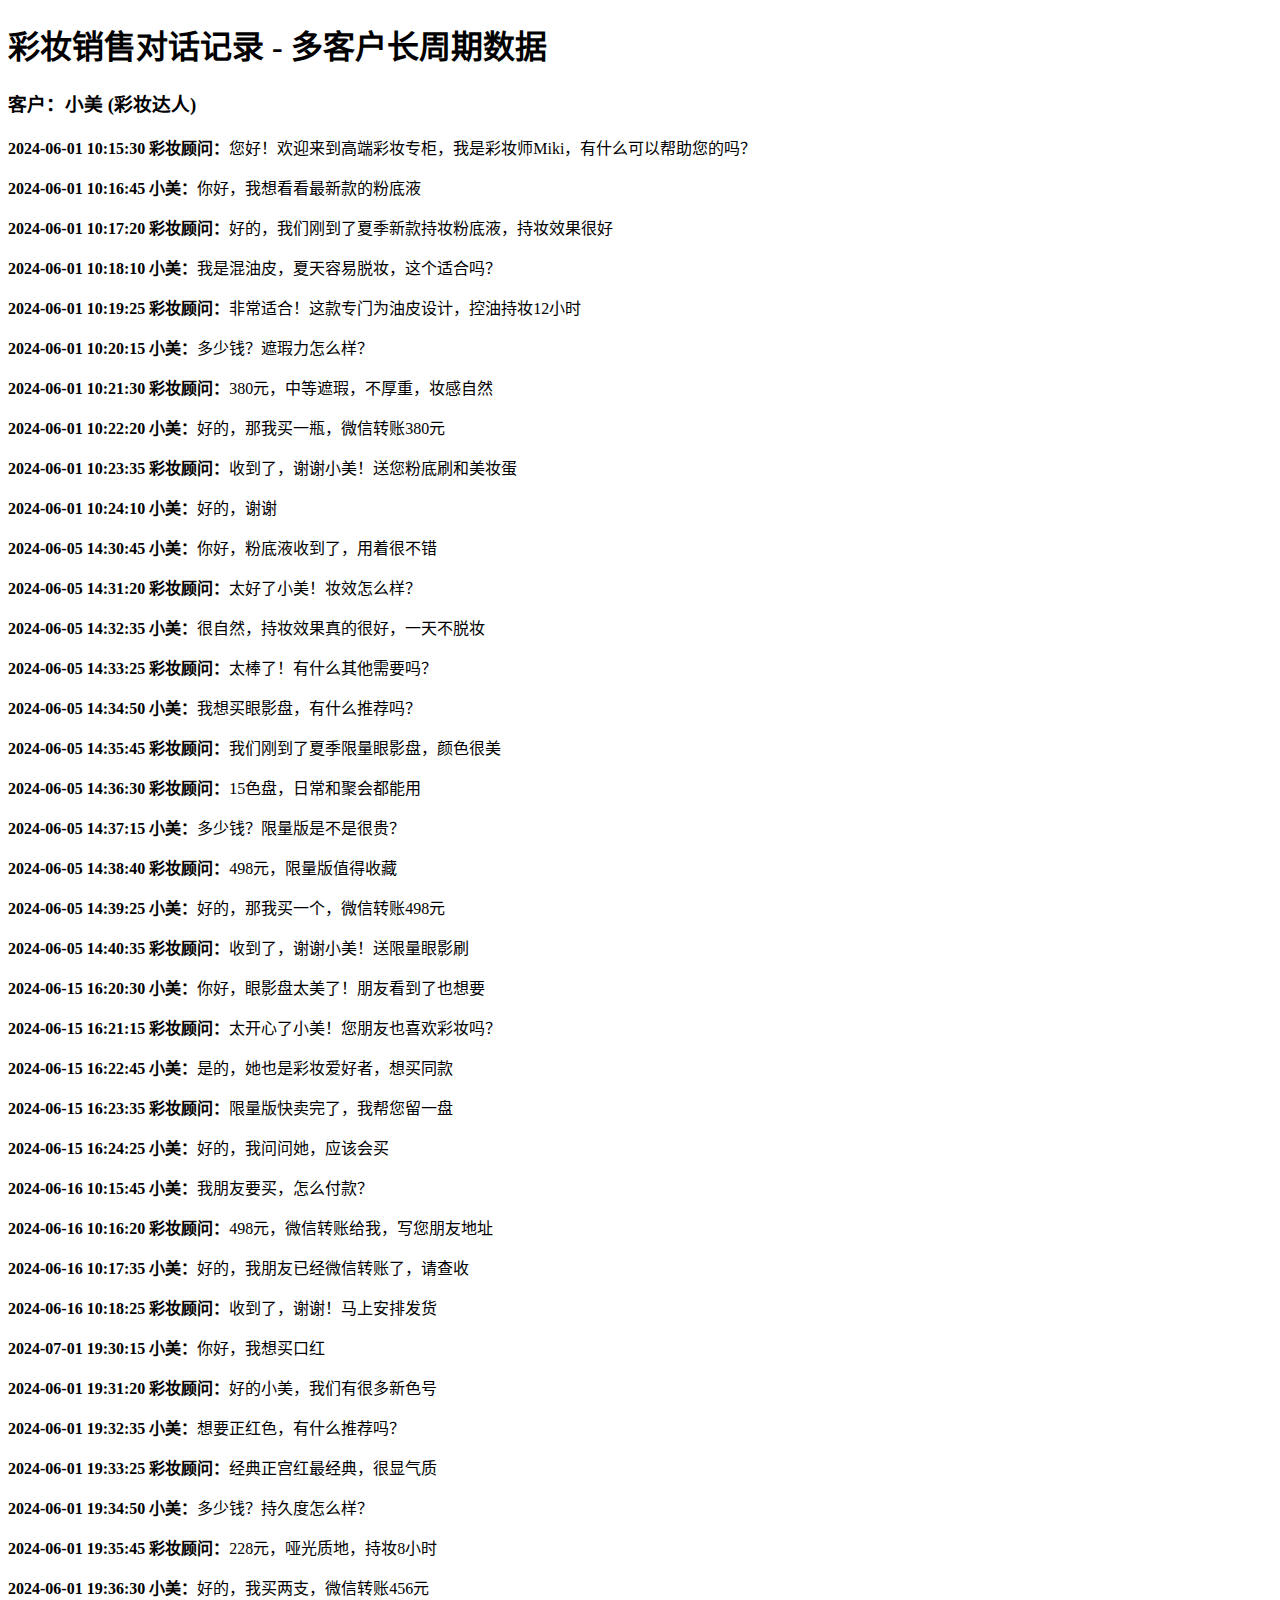
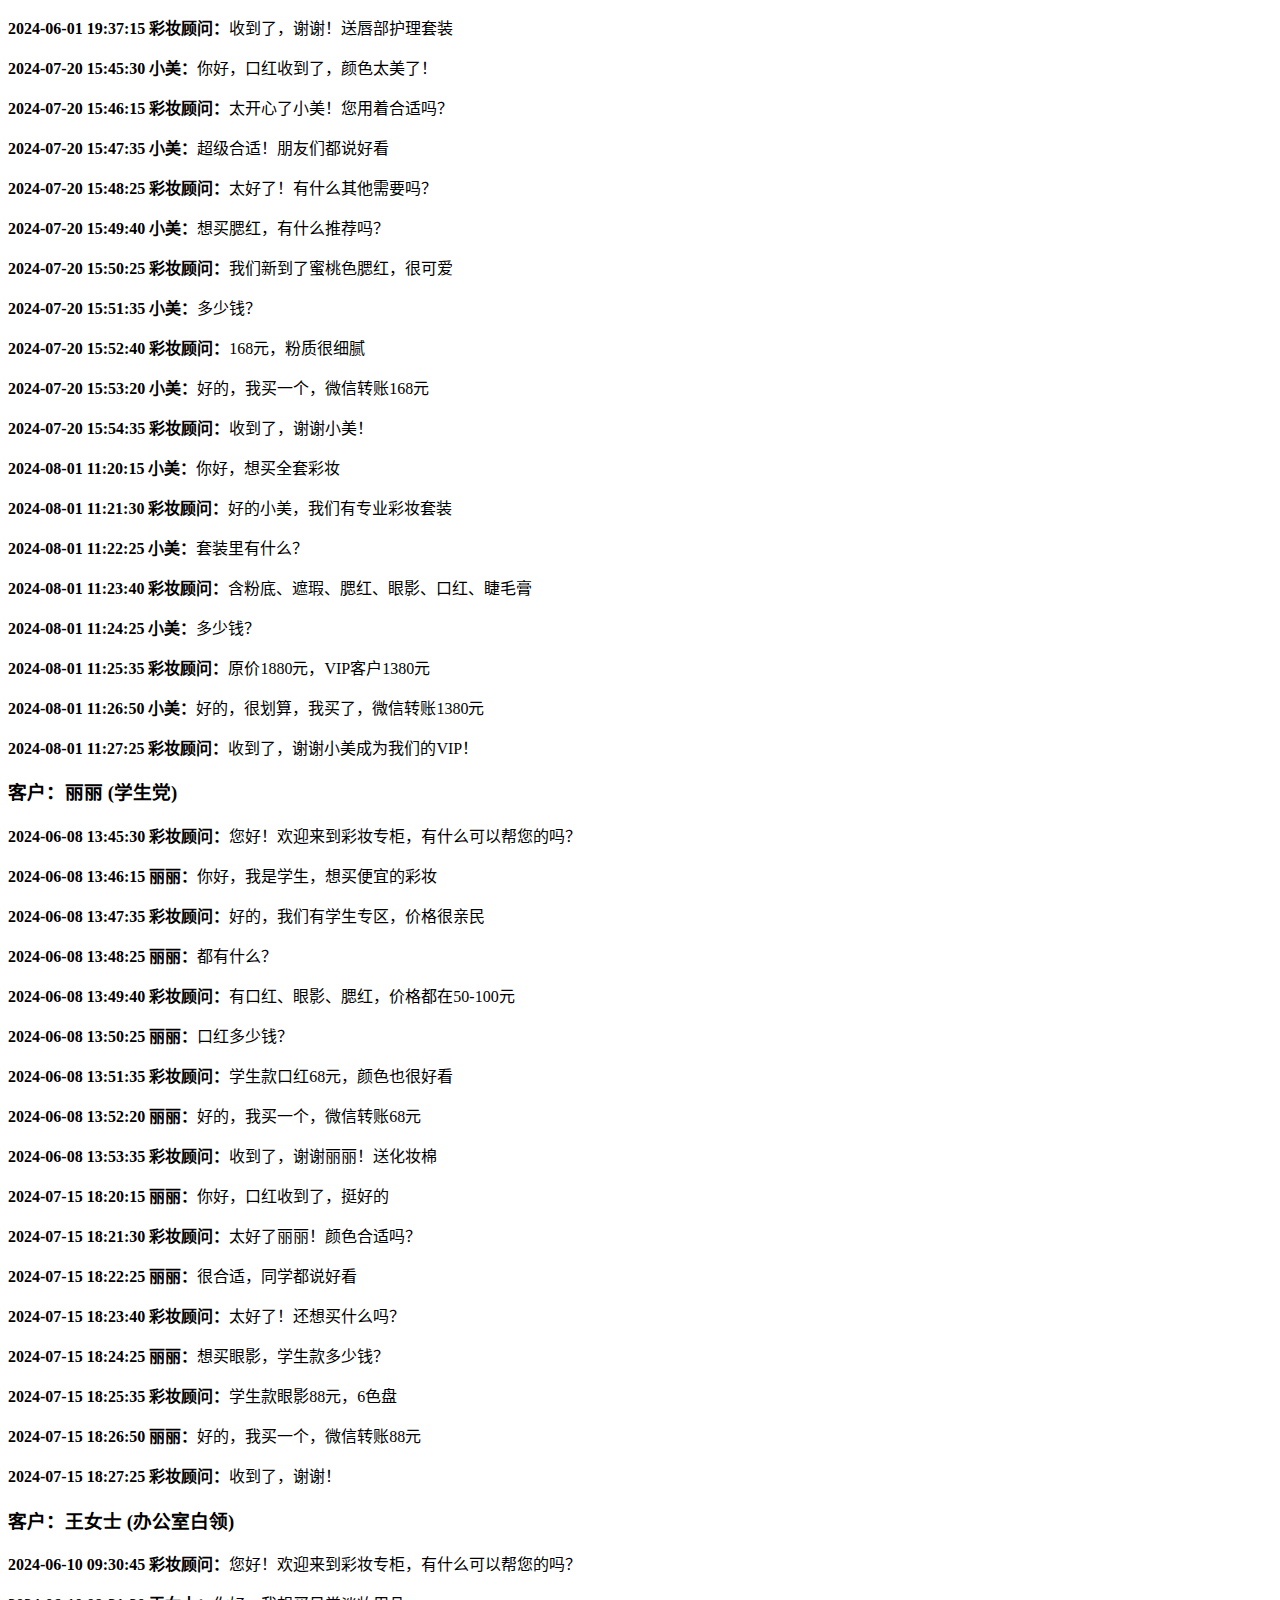
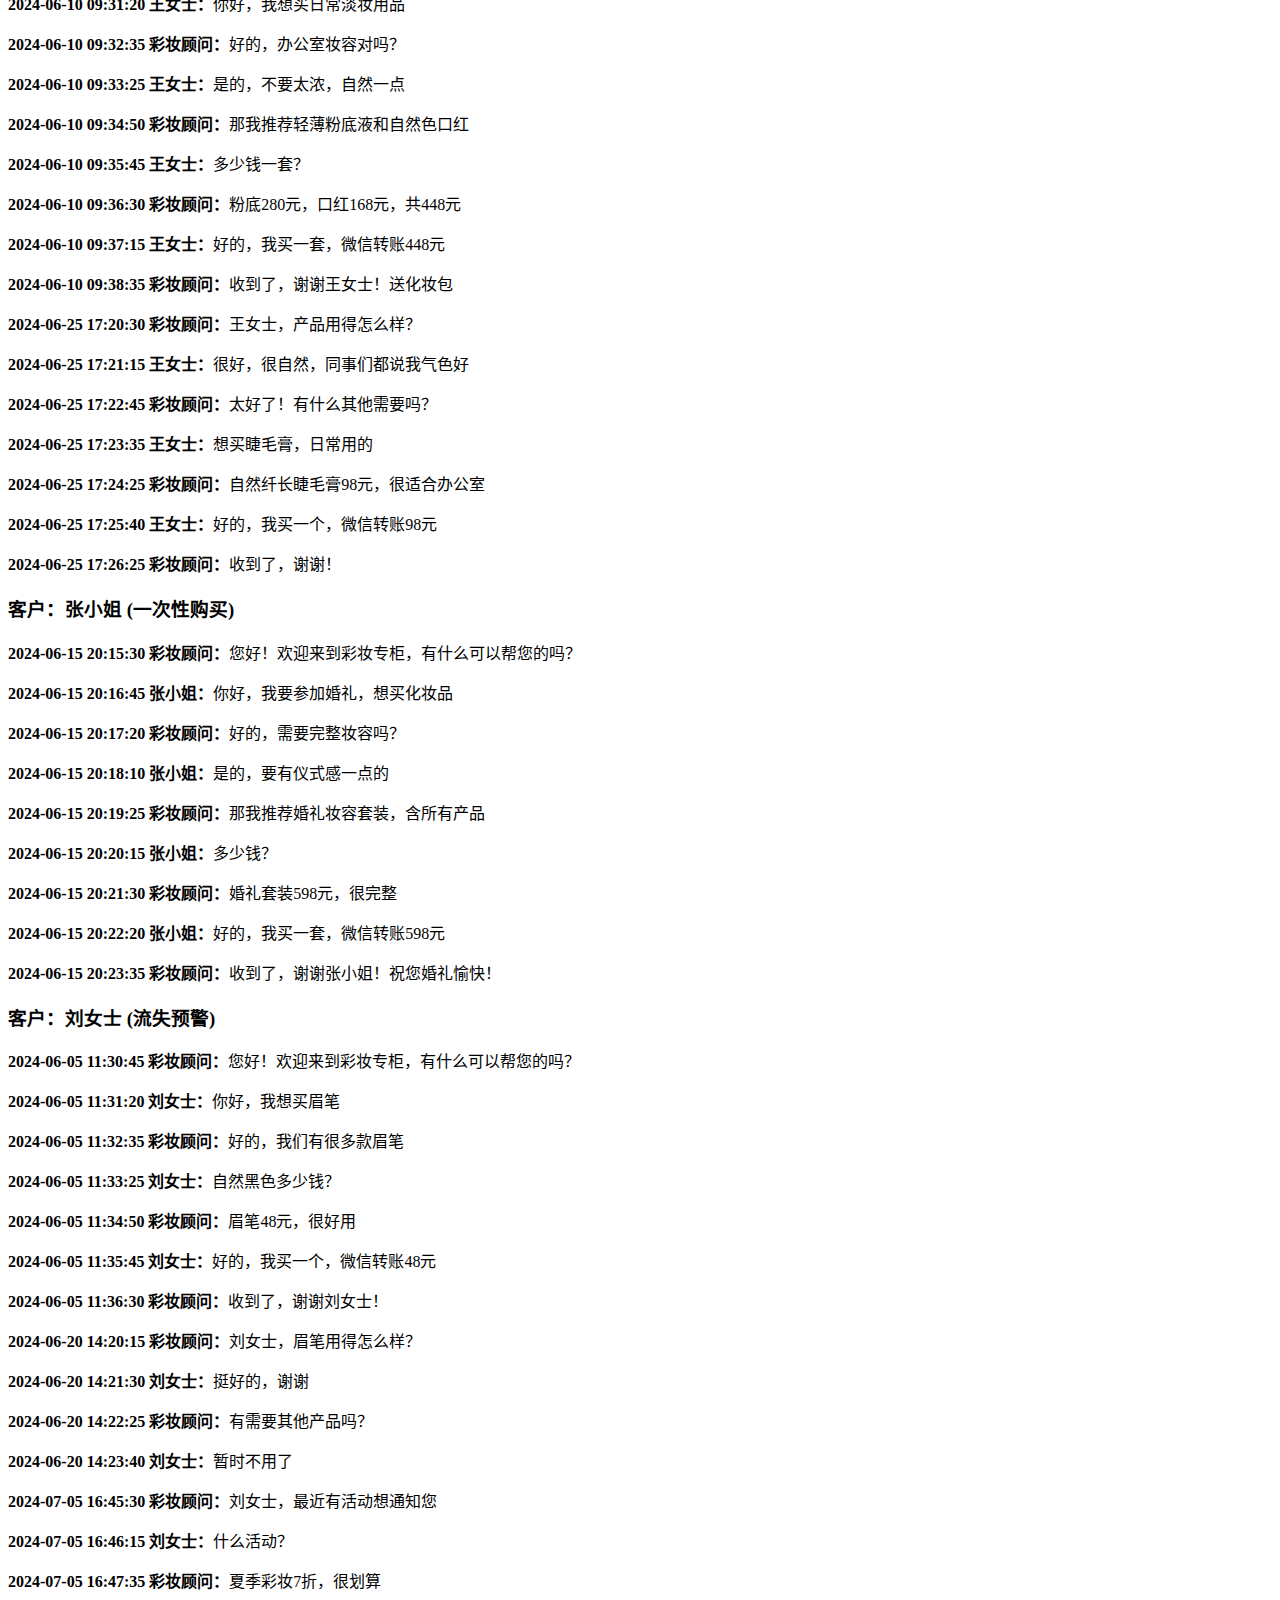
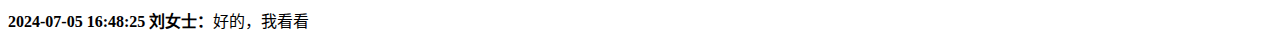
<file: samples/sample_rich_makeup_data.html>
<!DOCTYPE html>
<html lang="zh-CN">
<head>
    <meta charset="UTF-8">
    <title>彩妆销售丰富聊天记录样本</title>
</head>
<body>
    <h1>彩妆销售对话记录 - 多客户长周期数据</h1>
    
    <!-- 客户1: 小美 (彩妆达人 - 高频高价) -->
    <div class="conversation">
        <h3>客户：小美 (彩妆达人)</h3>
        <p><strong>2024-06-01 10:15:30 彩妆顾问：</strong>您好！欢迎来到高端彩妆专柜，我是彩妆师Miki，有什么可以帮助您的吗？</p>
        <p><strong>2024-06-01 10:16:45 小美：</strong>你好，我想看看最新款的粉底液</p>
        <p><strong>2024-06-01 10:17:20 彩妆顾问：</strong>好的，我们刚到了夏季新款持妆粉底液，持妆效果很好</p>
        <p><strong>2024-06-01 10:18:10 小美：</strong>我是混油皮，夏天容易脱妆，这个适合吗？</p>
        <p><strong>2024-06-01 10:19:25 彩妆顾问：</strong>非常适合！这款专门为油皮设计，控油持妆12小时</p>
        <p><strong>2024-06-01 10:20:15 小美：</strong>多少钱？遮瑕力怎么样？</p>
        <p><strong>2024-06-01 10:21:30 彩妆顾问：</strong>380元，中等遮瑕，不厚重，妆感自然</p>
        <p><strong>2024-06-01 10:22:20 小美：</strong>好的，那我买一瓶，微信转账380元</p>
        <p><strong>2024-06-01 10:23:35 彩妆顾问：</strong>收到了，谢谢小美！送您粉底刷和美妆蛋</p>
        <p><strong>2024-06-01 10:24:10 小美：</strong>好的，谢谢</p>
    </div>

    <div class="conversation">
        <p><strong>2024-06-05 14:30:45 小美：</strong>你好，粉底液收到了，用着很不错</p>
        <p><strong>2024-06-05 14:31:20 彩妆顾问：</strong>太好了小美！妆效怎么样？</p>
        <p><strong>2024-06-05 14:32:35 小美：</strong>很自然，持妆效果真的很好，一天不脱妆</p>
        <p><strong>2024-06-05 14:33:25 彩妆顾问：</strong>太棒了！有什么其他需要吗？</p>
        <p><strong>2024-06-05 14:34:50 小美：</strong>我想买眼影盘，有什么推荐吗？</p>
        <p><strong>2024-06-05 14:35:45 彩妆顾问：</strong>我们刚到了夏季限量眼影盘，颜色很美</p>
        <p><strong>2024-06-05 14:36:30 彩妆顾问：</strong>15色盘，日常和聚会都能用</p>
        <p><strong>2024-06-05 14:37:15 小美：</strong>多少钱？限量版是不是很贵？</p>
        <p><strong>2024-06-05 14:38:40 彩妆顾问：</strong>498元，限量版值得收藏</p>
        <p><strong>2024-06-05 14:39:25 小美：</strong>好的，那我买一个，微信转账498元</p>
        <p><strong>2024-06-05 14:40:35 彩妆顾问：</strong>收到了，谢谢小美！送限量眼影刷</p>
    </div>

    <div class="conversation">
        <p><strong>2024-06-15 16:20:30 小美：</strong>你好，眼影盘太美了！朋友看到了也想要</p>
        <p><strong>2024-06-15 16:21:15 彩妆顾问：</strong>太开心了小美！您朋友也喜欢彩妆吗？</p>
        <p><strong>2024-06-15 16:22:45 小美：</strong>是的，她也是彩妆爱好者，想买同款</p>
        <p><strong>2024-06-15 16:23:35 彩妆顾问：</strong>限量版快卖完了，我帮您留一盘</p>
        <p><strong>2024-06-15 16:24:25 小美：</strong>好的，我问问她，应该会买</p>
    </div>

    <div class="conversation">
        <p><strong>2024-06-16 10:15:45 小美：</strong>我朋友要买，怎么付款？</p>
        <p><strong>2024-06-16 10:16:20 彩妆顾问：</strong>498元，微信转账给我，写您朋友地址</p>
        <p><strong>2024-06-16 10:17:35 小美：</strong>好的，我朋友已经微信转账了，请查收</p>
        <p><strong>2024-06-16 10:18:25 彩妆顾问：</strong>收到了，谢谢！马上安排发货</p>
    </div>

    <div class="conversation">
        <p><strong>2024-07-01 19:30:15 小美：</strong>你好，我想买口红</p>
        <p><strong>2024-06-01 19:31:20 彩妆顾问：</strong>好的小美，我们有很多新色号</p>
        <p><strong>2024-06-01 19:32:35 小美：</strong>想要正红色，有什么推荐吗？</p>
        <p><strong>2024-06-01 19:33:25 彩妆顾问：</strong>经典正宫红最经典，很显气质</p>
        <p><strong>2024-06-01 19:34:50 小美：</strong>多少钱？持久度怎么样？</p>
        <p><strong>2024-06-01 19:35:45 彩妆顾问：</strong>228元，哑光质地，持妆8小时</p>
        <p><strong>2024-06-01 19:36:30 小美：</strong>好的，我买两支，微信转账456元</p>
        <p><strong>2024-06-01 19:37:15 彩妆顾问：</strong>收到了，谢谢！送唇部护理套装</p>
    </div>

    <div class="conversation">
        <p><strong>2024-07-20 15:45:30 小美：</strong>你好，口红收到了，颜色太美了！</p>
        <p><strong>2024-07-20 15:46:15 彩妆顾问：</strong>太开心了小美！您用着合适吗？</p>
        <p><strong>2024-07-20 15:47:35 小美：</strong>超级合适！朋友们都说好看</p>
        <p><strong>2024-07-20 15:48:25 彩妆顾问：</strong>太好了！有什么其他需要吗？</p>
        <p><strong>2024-07-20 15:49:40 小美：</strong>想买腮红，有什么推荐吗？</p>
        <p><strong>2024-07-20 15:50:25 彩妆顾问：</strong>我们新到了蜜桃色腮红，很可爱</p>
        <p><strong>2024-07-20 15:51:35 小美：</strong>多少钱？</p>
        <p><strong>2024-07-20 15:52:40 彩妆顾问：</strong>168元，粉质很细腻</p>
        <p><strong>2024-07-20 15:53:20 小美：</strong>好的，我买一个，微信转账168元</p>
        <p><strong>2024-07-20 15:54:35 彩妆顾问：</strong>收到了，谢谢小美！</p>
    </div>

    <div class="conversation">
        <p><strong>2024-08-01 11:20:15 小美：</strong>你好，想买全套彩妆</p>
        <p><strong>2024-08-01 11:21:30 彩妆顾问：</strong>好的小美，我们有专业彩妆套装</p>
        <p><strong>2024-08-01 11:22:25 小美：</strong>套装里有什么？</p>
        <p><strong>2024-08-01 11:23:40 彩妆顾问：</strong>含粉底、遮瑕、腮红、眼影、口红、睫毛膏</p>
        <p><strong>2024-08-01 11:24:25 小美：</strong>多少钱？</p>
        <p><strong>2024-08-01 11:25:35 彩妆顾问：</strong>原价1880元，VIP客户1380元</p>
        <p><strong>2024-08-01 11:26:50 小美：</strong>好的，很划算，我买了，微信转账1380元</p>
        <p><strong>2024-08-01 11:27:25 彩妆顾问：</strong>收到了，谢谢小美成为我们的VIP！</p>
    </div>

    <!-- 客户2: 丽丽 (学生党 - 低价购买) -->
    <div class="conversation">
        <h3>客户：丽丽 (学生党)</h3>
        <p><strong>2024-06-08 13:45:30 彩妆顾问：</strong>您好！欢迎来到彩妆专柜，有什么可以帮您的吗？</p>
        <p><strong>2024-06-08 13:46:15 丽丽：</strong>你好，我是学生，想买便宜的彩妆</p>
        <p><strong>2024-06-08 13:47:35 彩妆顾问：</strong>好的，我们有学生专区，价格很亲民</p>
        <p><strong>2024-06-08 13:48:25 丽丽：</strong>都有什么？</p>
        <p><strong>2024-06-08 13:49:40 彩妆顾问：</strong>有口红、眼影、腮红，价格都在50-100元</p>
        <p><strong>2024-06-08 13:50:25 丽丽：</strong>口红多少钱？</p>
        <p><strong>2024-06-08 13:51:35 彩妆顾问：</strong>学生款口红68元，颜色也很好看</p>
        <p><strong>2024-06-08 13:52:20 丽丽：</strong>好的，我买一个，微信转账68元</p>
        <p><strong>2024-06-08 13:53:35 彩妆顾问：</strong>收到了，谢谢丽丽！送化妆棉</p>
    </div>

    <div class="conversation">
        <p><strong>2024-07-15 18:20:15 丽丽：</strong>你好，口红收到了，挺好的</p>
        <p><strong>2024-07-15 18:21:30 彩妆顾问：</strong>太好了丽丽！颜色合适吗？</p>
        <p><strong>2024-07-15 18:22:25 丽丽：</strong>很合适，同学都说好看</p>
        <p><strong>2024-07-15 18:23:40 彩妆顾问：</strong>太好了！还想买什么吗？</p>
        <p><strong>2024-07-15 18:24:25 丽丽：</strong>想买眼影，学生款多少钱？</p>
        <p><strong>2024-07-15 18:25:35 彩妆顾问：</strong>学生款眼影88元，6色盘</p>
        <p><strong>2024-07-15 18:26:50 丽丽：</strong>好的，我买一个，微信转账88元</p>
        <p><strong>2024-07-15 18:27:25 彩妆顾问：</strong>收到了，谢谢！</p>
    </div>

    <!-- 客户3: 王女士 (办公室白领 - 中等消费) -->
    <div class="conversation">
        <h3>客户：王女士 (办公室白领)</h3>
        <p><strong>2024-06-10 09:30:45 彩妆顾问：</strong>您好！欢迎来到彩妆专柜，有什么可以帮您的吗？</p>
        <p><strong>2024-06-10 09:31:20 王女士：</strong>你好，我想买日常淡妆用品</p>
        <p><strong>2024-06-10 09:32:35 彩妆顾问：</strong>好的，办公室妆容对吗？</p>
        <p><strong>2024-06-10 09:33:25 王女士：</strong>是的，不要太浓，自然一点</p>
        <p><strong>2024-06-10 09:34:50 彩妆顾问：</strong>那我推荐轻薄粉底液和自然色口红</p>
        <p><strong>2024-06-10 09:35:45 王女士：</strong>多少钱一套？</p>
        <p><strong>2024-06-10 09:36:30 彩妆顾问：</strong>粉底280元，口红168元，共448元</p>
        <p><strong>2024-06-10 09:37:15 王女士：</strong>好的，我买一套，微信转账448元</p>
        <p><strong>2024-06-10 09:38:35 彩妆顾问：</strong>收到了，谢谢王女士！送化妆包</p>
    </div>

    <div class="conversation">
        <p><strong>2024-06-25 17:20:30 彩妆顾问：</strong>王女士，产品用得怎么样？</p>
        <p><strong>2024-06-25 17:21:15 王女士：</strong>很好，很自然，同事们都说我气色好</p>
        <p><strong>2024-06-25 17:22:45 彩妆顾问：</strong>太好了！有什么其他需要吗？</p>
        <p><strong>2024-06-25 17:23:35 王女士：</strong>想买睫毛膏，日常用的</p>
        <p><strong>2024-06-25 17:24:25 彩妆顾问：</strong>自然纤长睫毛膏98元，很适合办公室</p>
        <p><strong>2024-06-25 17:25:40 王女士：</strong>好的，我买一个，微信转账98元</p>
        <p><strong>2024-06-25 17:26:25 彩妆顾问：</strong>收到了，谢谢！</p>
    </div>

    <!-- 客户4: 张小姐 (一次性购买) -->
    <div class="conversation">
        <h3>客户：张小姐 (一次性购买)</h3>
        <p><strong>2024-06-15 20:15:30 彩妆顾问：</strong>您好！欢迎来到彩妆专柜，有什么可以帮您的吗？</p>
        <p><strong>2024-06-15 20:16:45 张小姐：</strong>你好，我要参加婚礼，想买化妆品</p>
        <p><strong>2024-06-15 20:17:20 彩妆顾问：</strong>好的，需要完整妆容吗？</p>
        <p><strong>2024-06-15 20:18:10 张小姐：</strong>是的，要有仪式感一点的</p>
        <p><strong>2024-06-15 20:19:25 彩妆顾问：</strong>那我推荐婚礼妆容套装，含所有产品</p>
        <p><strong>2024-06-15 20:20:15 张小姐：</strong>多少钱？</p>
        <p><strong>2024-06-15 20:21:30 彩妆顾问：</strong>婚礼套装598元，很完整</p>
        <p><strong>2024-06-15 20:22:20 张小姐：</strong>好的，我买一套，微信转账598元</p>
        <p><strong>2024-06-15 20:23:35 彩妆顾问：</strong>收到了，谢谢张小姐！祝您婚礼愉快！</p>
    </div>

    <!-- 客户5: 刘女士 (流失预警) -->
    <div class="conversation">
        <h3>客户：刘女士 (流失预警)</h3>
        <p><strong>2024-06-05 11:30:45 彩妆顾问：</strong>您好！欢迎来到彩妆专柜，有什么可以帮您的吗？</p>
        <p><strong>2024-06-05 11:31:20 刘女士：</strong>你好，我想买眉笔</p>
        <p><strong>2024-06-05 11:32:35 彩妆顾问：</strong>好的，我们有很多款眉笔</p>
        <p><strong>2024-06-05 11:33:25 刘女士：</strong>自然黑色多少钱？</p>
        <p><strong>2024-06-05 11:34:50 彩妆顾问：</strong>眉笔48元，很好用</p>
        <p><strong>2024-06-05 11:35:45 刘女士：</strong>好的，我买一个，微信转账48元</p>
        <p><strong>2024-06-05 11:36:30 彩妆顾问：</strong>收到了，谢谢刘女士！</p>
    </div>

    <div class="conversation">
        <p><strong>2024-06-20 14:20:15 彩妆顾问：</strong>刘女士，眉笔用得怎么样？</p>
        <p><strong>2024-06-20 14:21:30 刘女士：</strong>挺好的，谢谢</p>
        <p><strong>2024-06-20 14:22:25 彩妆顾问：</strong>有需要其他产品吗？</p>
        <p><strong>2024-06-20 14:23:40 刘女士：</strong>暂时不用了</p>
    </div>

    <div class="conversation">
        <p><strong>2024-07-05 16:45:30 彩妆顾问：</strong>刘女士，最近有活动想通知您</p>
        <p><strong>2024-07-05 16:46:15 刘女士：</strong>什么活动？</p>
        <p><strong>2024-07-05 16:47:35 彩妆顾问：</strong>夏季彩妆7折，很划算</p>
        <p><strong>2024-07-05 16:48:25 刘女士：</strong>好的，我看看</p>
    </div>
</body>
</html>
</file>
